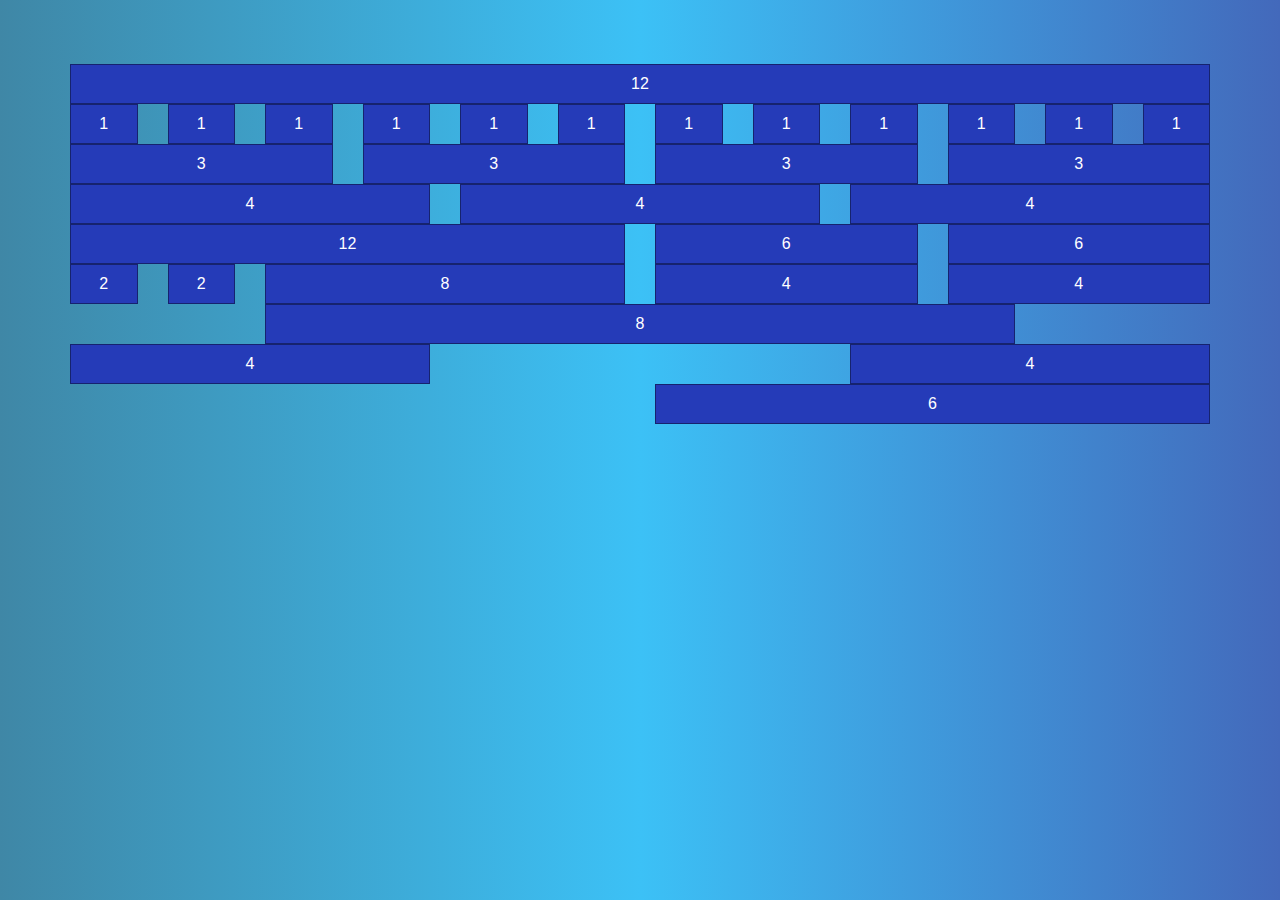
<file: index.html>
<!DOCTYPE html>
<html lang="en">
<head>
    <meta charset="UTF-8">
    <meta http-equiv="X-UA-Compatible" content="IE=edge">
    <meta name="viewport" content="width=device-width, initial-scale=1.0">
    <!-- 12 Bool -->
    <link rel="stylesheet" href="css/framework-12bool.css">
    <!-- Main styles -->
    <link rel="stylesheet" href="css/style.css">
    <title>12 Bool Grid</title>
</head>

<body>
    <!-- 12 COL -->
    <div class="container">        
        <div class="col-12"><div class="box">12</div></div>       
    </div>
    
    <!-- 1 COL -->
    <div class="container">
        <div class="col-1"><div class="box">1</div></div>
        <div class="col-1"><div class="box">1</div></div>       
        <div class="col-1"><div class="box">1</div></div>       
        <div class="col-1"><div class="box">1</div></div>       
        <div class="col-1"><div class="box">1</div></div>       
        <div class="col-1"><div class="box">1</div></div>       
        <div class="col-1"><div class="box">1</div></div>       
        <div class="col-1"><div class="box">1</div></div>       
        <div class="col-1"><div class="box">1</div></div>       
        <div class="col-1"><div class="box">1</div></div>       
        <div class="col-1"><div class="box">1</div></div>       
        <div class="col-1"><div class="box">1</div></div>       
    </div>

    <!-- 3 COL -->
    <div class="container">
        <div class="col-3"><div class="box">3</div></div>       
        <div class="col-3"><div class="box">3</div></div>       
        <div class="col-3"><div class="box">3</div></div>       
        <div class="col-3"><div class="box">3</div></div> 
    </div>
    
    <!-- 4 COL -->
    
    <div class="container">
        <div class="col-4"><div class="box">4</div></div>
        <div class="col-4"><div class="box">4</div></div> 
        <div class="col-4"><div class="box">4</div></div> 
    </div>

    <!-- Nesting Columns -->
    <div class="container">
        <div class="col-6 padding-0">
            <div class="container">
                <div class="col-12"><div class="box">12</div></div>
                <div class="col-2"><div class="box">2</div></div>
                <div class="col-2"><div class="box">2</div></div>
                <div class="col-8"><div class="box">8</div></div>
            </div>
        </div>
        <div class="col-6 padding-0">
            <div class="container">
                <div class="col-6"><div class="box">6</div></div>
                <div class="col-6"><div class="box">6</div></div>
                <div class="col-6"><div class="box">4</div></div>
                <div class="col-6"><div class="box">4</div></div>
            </div>
        </div>
    </div>   

    <!-- Offset -->
    <div class="container">
        <div class="col-8 offset-2"><div class="box">8</div>
    </div>

    <div  class="container">
        <div class="col-4"><div class="box">4</div></div>
        <div class="col-4 offset-4"><div class="box">4</div></div>
    </div>

    <div class="container">
        <div class="col-6 offset-6"><div class="box">6</div>
    </div>    

</body>
</html>
</file>
<file: css/framework-12bool.css>
/************************************************
12 Bool Framework
*************************************************

/* GENERAL */
* {
    margin: 0;
    padding: 0;
    box-sizing: border-box;
}

/* CONTAINER */
.container {
    max-width: 1170px;
    margin: 0 auto;
}

.container::after {
    content: "";
    display: table;
    clear: both;
}

/* COLUMNS */
[class*="col-"] {
    float: left;
    padding-left: 15px;
    padding-right: 15px;
}

[class*="col-"].padding-0 {
    padding-left: 0;
    padding-right: 0;
}

.col-12 {
    width: 100%;
}

.col-11 {
    width: calc((100% / 12) * 11);
}

.col-10 {
    width: calc((100% / 12) * 10);
}

.col-9 {
    width: calc((100% / 12) * 9);
}

.col-8 {
    width: calc((100% / 12) * 8);
}

.col-7 {
    width: calc((100% / 12) * 7);
}

.col-6 {
    width: 50%;
}

.col-5 {
    width: calc((100% / 12) * 5);
}

.col-4 {
    width: calc(100% / 3);
}

.col-3 {
    width: calc(100% / 4)
}

.col-2 {
    width: calc((100% / 12) * 2);
}

.col-1 {
    width: calc(100% / 12);
}

/* OFFSET */

.offset-1 {
    margin-left: calc(100% / 12);
}

.offset-2 {
    margin-left: calc((100% / 12) * 2);
}

.offset-3 {
    margin-left: calc((100% / 12) * 3);
}

.offset-4 {
    margin-left: calc((100% / 12) * 4);
}

.offset-5 {
    margin-left: calc((100% / 12) * 5);
}

.offset-6 {
    margin-left: calc((100% / 12) * 6);
}

.offset-7 {
    margin-left: calc((100% / 12) * 7);
}

.offset-8 {
    margin-left: calc((100% / 12) * 8);
}

.offset-9 {
    margin-left: calc((100% / 12) * 9);
}

.offset-10 {
    margin-left: calc((100% / 12) * 10);
}

.offset-11 {
    margin-left: calc((100% / 12) * 11);
}

.offset-12 {
    margin-left: 100%;
}

/************************************************
Responsive
*************************************************/

/* Mobile 767 < */

@media screen and (max-width: 767px) {

    /* Columns */
    
    .col-xs-12 {
        width: 100%;
    }
    
    .col-xs-11 {
        width: calc((100% / 12) * 11);
    }
    
    .col-xs-10 {
        width: calc((100% / 12) * 10);
    }
    
    .col-xs-9 {
        width: calc((100% / 12) * 9);
    }
    
    .col-xs-8 {
        width: calc((100% / 12) * 8);
    }
    
    .col-xs-7 {
        width: calc((100% / 12) * 7);
    }
    
    .col-xs-6 {
        width: 50%;
    }
    
    .col-xs-5 {
        width: calc((100% / 12) * 5);
    }
    
    .col-xs-4 {
        width: calc(100% / 3);
    }
    
    .col-xs-3 {
        width: calc(100% / 4)
    }
    
    .col-xs-2 {
        width: calc((100% / 12) * 2);
    }
    
    .col-xs-1 {
        width: calc(100% / 12);
    }

    /* Offset */

    .offset-xs-1 {
        margin-left: calc(100% / 12);
    }

    .offset-xs-2 {
        margin-left: calc((100% / 12) * 2);
    }

    .offset-xs-3 {
        margin-left: calc((100% / 12) * 3);
    }

    .offset-xs-4 {
        margin-left: calc((100% / 12) * 4);
    }

    .offset-xs-5 {
        margin-left: calc((100% / 12) * 5);
    }

    .offset-xs-6 {
        margin-left: calc((100% / 12) * 6);
    }

    .offset-xs-7 {
        margin-left: calc((100% / 12) * 7);
    }

    .offset-xs-8 {
        margin-left: calc((100% / 12) * 8);
    }

    .offset-xs-9 {
        margin-left: calc((100% / 12) * 9);
    }

    .offset-xs-10 {
        margin-left: calc((100% / 12) * 10);
    }

    .offset-xs-11 {
        margin-left: calc((100% / 12) * 11);
    }

    .offset-xs-12 {
        margin-left: 100%;
    }

}

/* TABLET 768px to 991px */

@media screen and (min-width: 768px) and (max-width: 991px) {

    /* Columns */

    .col-md-md12 {
        width: 100%;
    }
    
    .col-md-11 {
        width: calc((100% / 12) * 11);
    }
    
    .col-md-10 {
        width: calc((100% / 12) * 10);
    }
    
    .col-md-9 {
        width: calc((100% / 12) * 9);
    }
    
    .col-md-8 {
        width: calc((100% / 12) * 8);
    }
    
    .col-md-7 {
        width: calc((100% / 12) * 7);
    }
    
    .col-md-6 {
        width: 50%;
    }
    
    .col-md-5 {
        width: calc((100% / 12) * 5);
    }
    
    .col-md-4 {
        width: calc(100% / 3);
    }
    
    .col-md-3 {
        width: calc(100% / 4)
    }
    
    .col-md-2 {
        width: calc((100% / 12) * 2);
    }
    
    .col-md-1 {
        width: calc(100% / 12);
    }

    /* Offset */

    .offset-md-1 {
        margin-left: calc(100% / 12);
    }

    .offset-md-2 {
        margin-left: calc((100% / 12) * 2);
    }

    .offset-md-3 {
        margin-left: calc((100% / 12) * 3);
    }

    .offset-md-4 {
        margin-left: calc((100% / 12) * 4);
    }

    .offset-md-5 {
        margin-left: calc((100% / 12) * 5);
    }

    .offset-md-6 {
        margin-left: calc((100% / 12) * 6);
    }

    .offset-md-7 {
        margin-left: calc((100% / 12) * 7);
    }

    .offset-md-8 {
        margin-left: calc((100% / 12) * 8);
    }

    .offset-md-9 {
        margin-left: calc((100% / 12) * 9);
    }

    .offset-md-10 {
        margin-left: calc((100% / 12) * 10);
    }

    .offset-md-11 {
        margin-left: calc((100% / 12) * 11);
    }

    .offset-md-12 {
        margin-left: 100%;
    }

}

/* DESKTOP 992px > */

@media screen and (min-width: 992px) {
    
    /* Columns */

    .col-lg-12 {
        width: 100%;
    }
    
    .col-lg-11 {
        width: calc((100% / 12) * 11);
    }
    
    .col-lg-10 {
        width: calc((100% / 12) * 10);
    }
    
    .col-lg-9 {
        width: calc((100% / 12) * 9);
    }
    
    .col-lg-8 {
        width: calc((100% / 12) * 8);
    }
    
    .col-lg-7 {
        width: calc((100% / 12) * 7);
    }
    
    .col-lg-6 {
        width: 50%;
    }
    
    .col-lg-5 {
        width: calc((100% / 12) * 5);
    }
    
    .col-lg-4 {
        width: calc(100% / 3);
    }
    
    .col-lg-3 {
        width: calc(100% / 4)
    }
    
    .col-lg-2 {
        width: calc((100% / 12) * 2);
    }
    
    .col-lg-1 {
        width: calc(100% / 12);
    }

    /* Offset */

    .offset-lg-1 {
        margin-left: calc(100% / 12);
    }

    .offset-lg-2 {
        margin-left: calc((100% / 12) * 2);
    }

    .offset-lg-3 {
        margin-left: calc((100% / 12) * 3);
    }

    .offset-lg-4 {
        margin-left: calc((100% / 12) * 4);
    }

    .offset-lg-5 {
        margin-left: calc((100% / 12) * 5);
    }

    .offset-lg-6 {
        margin-left: calc((100% / 12) * 6);
    }

    .offset-lg-7 {
        margin-left: calc((100% / 12) * 7);
    }

    .offset-lg-8 {
        margin-left: calc((100% / 12) * 8);
    }

    .offset-lg-9 {
        margin-left: calc((100% / 12) * 9);
    }

    .offset-lg-10 {
        margin-left: calc((100% / 12) * 10);
    }

    .offset-lg-11 {
        margin-left: calc((100% / 12) * 11);
    }

    .offset-lg-12 {
        margin-left: 100%;
    }

}
</file>
<file: css/style.css>
/* GENERAL */
body {
    min-height: 100vh;
    padding: 4rem 0;
    font-family: Arial, Helvetica, sans-serif;
    color: #fff;
    background: linear-gradient(0.25turn, #3f87a6, #3cc1f6, #4369bb);
}

.box {  
    padding: 10px;
    text-align: center;
    background: #253bb8;
    border: 1px solid rgba(0,0,0, .4)   
}
</file>
